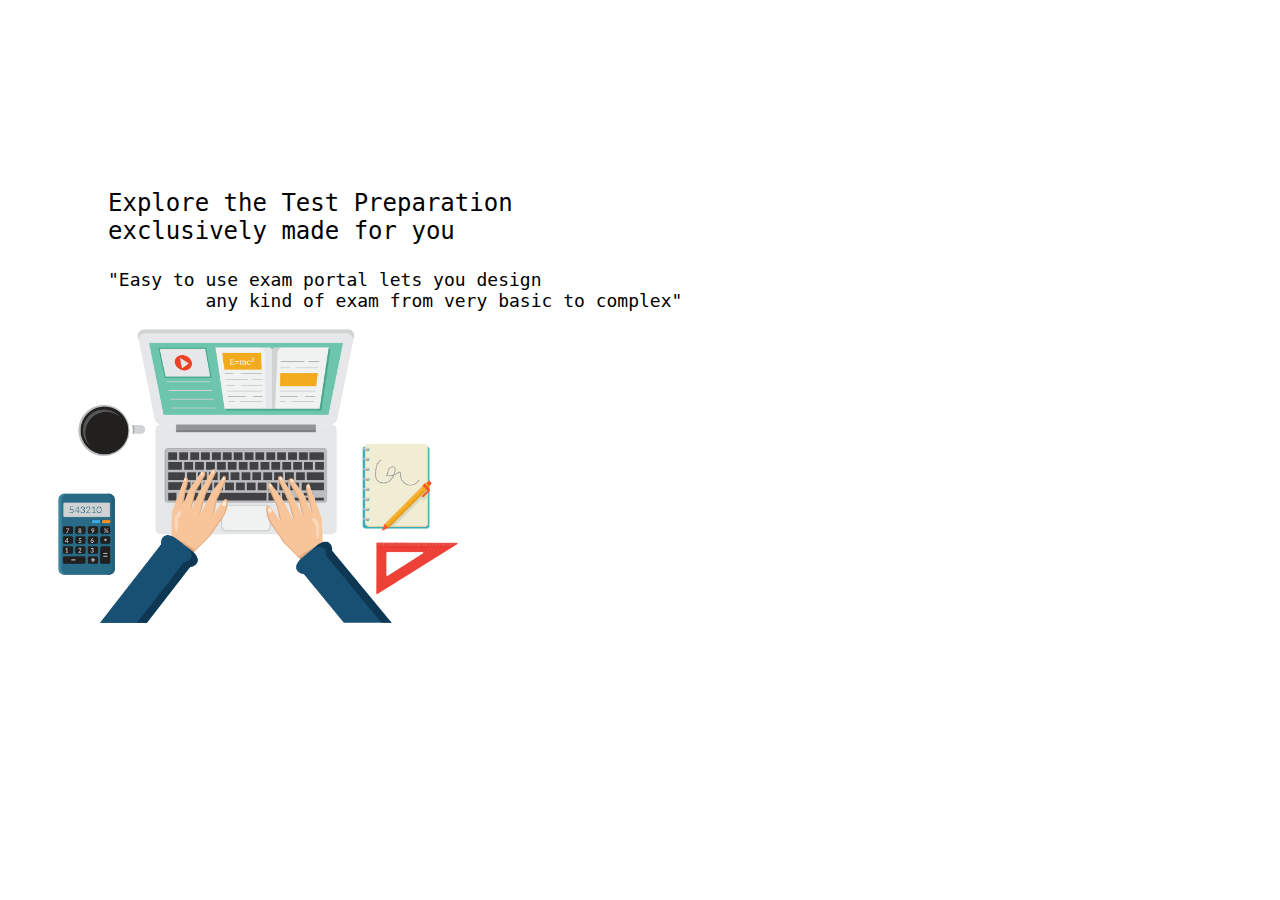
<file: templates/index.html>
<!DOCTYPE html>
<html lang="en">
<head>
    <meta charset="UTF-8">
    <link href="https://cdn.jsdelivr.net/npm/bootstrap@5.0.2/dist/css/bootstrap.min.css" rel="stylesheet"
        integrity="sha384-EVSTQN3/azprG1Anm3QDgpJLIm9Nao0Yz1ztcQTwFspd3yD65VohhpuuCOmLASjC" crossorigin="anonymous">
    <link rel="stylesheet" type="text/css" href="/static/styles.css">
    <title>Quiz App</title>
</head>
<body>
    <nav class="navbar navbar-expand-lg navbar-light bg-primary sticky-top">
      <div class="container-fluid">
        <!-- Left-aligned content -->
        <div class="navbar-nav">
            <h4 class="nav-link active" aria-current="page">Quiz App</h4>
        </div>

        <!-- Right-aligned content -->
        <div class="navbar-nav ml-auto">
            <a class="nav-link active" aria-current="page" href="/register">Register</a>
            <a class="nav-link active" aria-current="page" href="/login">Login</a>
        </div>
      </div>
    </nav>

    <div class="container-intro">
        <div class="row justify-content-center">
            <div class="col-lg-6">
                <p id="tagline">Explore the Test Preparation<br>exclusively made for you</p>
                <p id="tag">"Easy to use exam portal lets you design<br>&nbsp;&nbsp;&nbsp;&nbsp;&nbsp;&nbsp;&nbsp;&nbsp;
                any kind of exam from very basic to complex"</p>
            </div>
            <div class="col-lg-6 text-right">
                <img src="/static/home.png" id="icon" style="max-width: 400px; max-height: 400px;">
            </div>
        </div>
    </div>

    <script src="https://cdn.jsdelivr.net/npm/bootstrap@5.0.2/dist/js/bootstrap.bundle.min.js"
        integrity="sha384-MrcW6ZMFYlzcLA8Nl+NtUVF0sA7MsXsP1UyJoMp4YLEuNSfAP+JcXn/tWtIaxVXM"
        crossorigin="anonymous"></script>
</body>
</html>
</file>
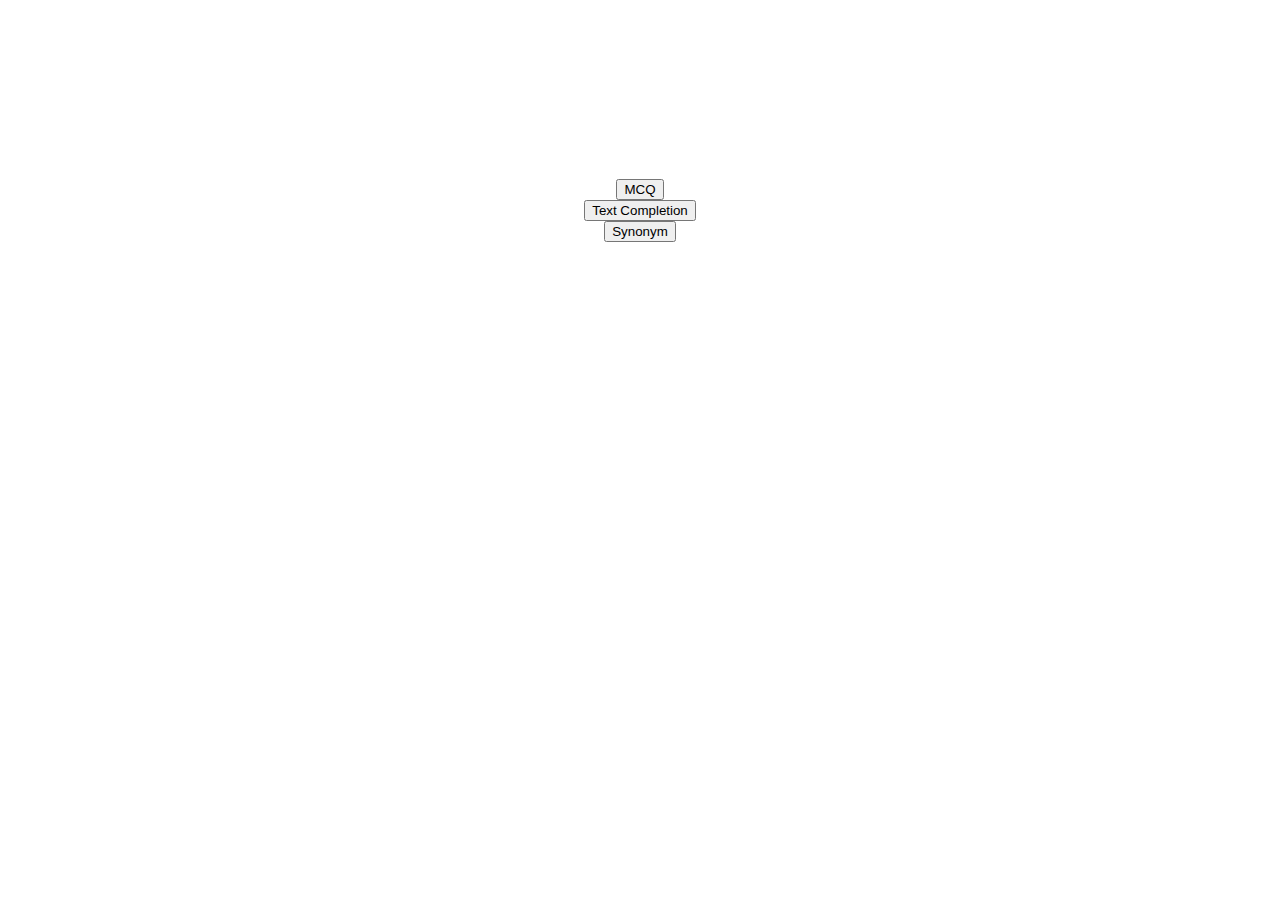
<file: templates/dashboard.html>
<!DOCTYPE html>
<html lang="en">
<head>
    <meta charset="UTF-8">
    <link href="https://cdn.jsdelivr.net/npm/bootstrap@5.0.2/dist/css/bootstrap.min.css" rel="stylesheet"
        integrity="sha384-EVSTQN3/azprG1Anm3QDgpJLIm9Nao0Yz1ztcQTwFspd3yD65VohhpuuCOmLASjC" crossorigin="anonymous">
    <link rel="stylesheet" type="text/css" href="/static/styles.css">
    <style>

    </style>
    <title>Dashboard</title>
</head>
<body>
    <nav class="navbar navbar-expand-lg navbar-light bg-primary sticky-top">
      <div class="container-fluid">
        <!-- Left-aligned content -->
        <div class="navbar-nav">
            <h4 class="nav-link active" aria-current="page">Quiz App</h4>
        </div>

        <!-- Right-aligned content -->
        <div class="navbar-nav ml-auto">
            <a class="nav-link active" aria-current="page" href="/results">Results</a>
            <a class="nav-link active" aria-current="page" href="/">Logout</a>
        </div>
      </div>
    </nav>


    <form action="/get-test" method="POST">
        <div class="row mysec">
            <div class="col-3"></div>
            <div class="col-2 box">
                <div class="card shadow">
                    <div class="card-body">
                        <center>
                            <button type="button" class="btn btn-primary mybtn" onclick="setCategory('mcq')">MCQ</button>
                        </center>
                    </div>
                </div>
            </div>
            <div class="col-2 box">
                <div class="card shadow">
                    <div class="card-body">
                        <center>
                            <button type="button" class="btn btn-primary mybtn" onclick="setCategory('test_completion')">Text Completion</button>
                        </center>
                    </div>
                </div>
            </div>
            <div class="col-2 box">
                <div class="card shadow">
                    <div class="card-body">
                        <center>
                            <button type="button" class="btn btn-primary mybtn" onclick="setCategory('synonym')">Synonym</button>
                        </center>
                    </div>
                </div>
            </div>
            <input type="hidden" id="categoryInput" name="category" value="">
        </div>
    </form>

    <script>
        function setCategory(category) {
            document.getElementById('categoryInput').value = category;
            document.querySelector('form').submit();
        }
    </script>



    <script src="https://cdn.jsdelivr.net/npm/bootstrap@5.0.2/dist/js/bootstrap.bundle.min.js"
        integrity="sha384-MrcW6ZMFYlzcLA8Nl+NtUVF0sA7MsXsP1UyJoMp4YLEuNSfAP+JcXn/tWtIaxVXM"
        crossorigin="anonymous"></script>

    <script>
        function showContent(tileNumber) {
            // Hide all content
            let contents = document.querySelectorAll(".content");
            contents.forEach(content => {
                content.style.display = "none";
            });

            // Show the selected content
            document.getElementById(`content${tileNumber}`).style.display = "block";
        }
    </script>
</body>
</html>
</file>
<file: static/styles.css>
.nav-link {
    color: white !important;
}

.container {
    margin-top: 100px; /* Adjust the margin-top value as needed */
}

.container-intro {
    margin-top: 110px;
    margin-left: 50px;
}

.container-questions {
    margin-top: 80px;
    margin-left: 50px;
}

.form-floating {
    width: 60%;
}

.tiles-container {
    text-align: center;
}

.tile {
    width: 200px;
    height: 150px;
    border: 1px solid #ccc;
    margin: 10px;
    display: inline-block;
    cursor: pointer;
}

.row {
    margin-top: 100px;
}

.timer {
    margin-top: 50px;
    text-align: center;
}

.col-8 {
    width: 50%; /* Adjust the width as needed */
    padding: 20px; /* Add padding for spacing */
}

.question {
    border-bottom: 1px solid #ccc; /* Add a border to separate questions */
    padding-bottom: 10px; /* Add spacing below the question */
    margin-bottom: 10px; /* Add margin between questions */
}

.submit-answers {
    justify-content: center;
    align-items: center;
    height: 100vh;
}

#tagline {
    text-align: left;
    font-size: 24px;
    margin-top: 70px;
    margin-left: 50px;
    font-family: "Andale Mono", monospace;
}

#tag {
    text-align: left;
    font-size: 18px;
    margin-left: 50px;
    font-family: monospace;
}
</file>
